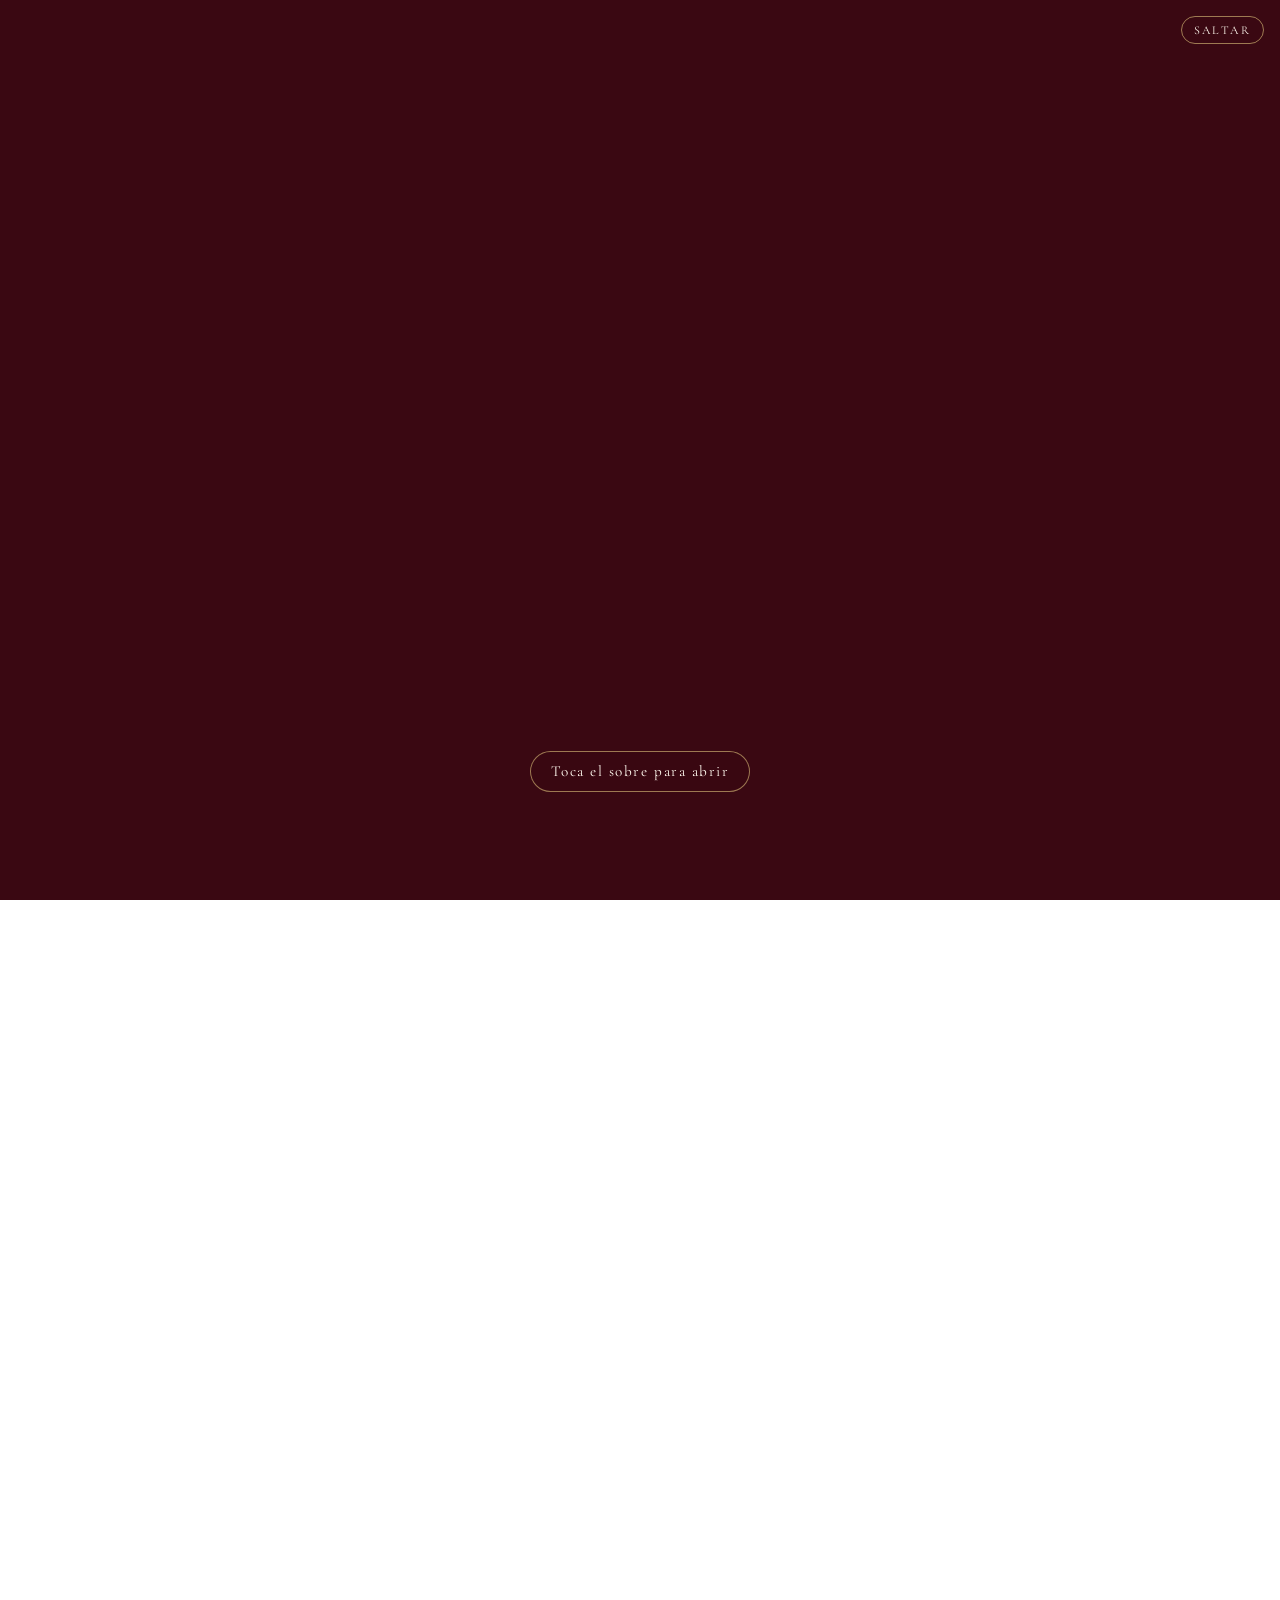
<file: XV-Daniella-web/index.html>
<!DOCTYPE html>
<html lang="es">
<head>
  <meta charset="utf-8">
  <meta name="viewport" content="width=device-width, initial-scale=1">
  <title>Mis XV años · Daniella Yaneth Cedeño Elizondro</title>
  <meta name="description" content="El comienzo de un nuevo capítulo. 19 de diciembre de 2026, 7:30 p. m., Hotel Sheraton.">
  <!-- Vista previa al compartir el link (WhatsApp, Facebook). Si cambia el link del sitio, cámbialo también aquí -->
  <meta property="og:type" content="website">
  <meta property="og:title" content="Mis XV años · Daniella Yaneth Cedeño Elizondro">
  <meta property="og:description" content="El comienzo de un nuevo capítulo. 19 de diciembre de 2026, 7:30 p. m., Hotel Sheraton.">
  <meta property="og:image" content="https://jadeinkinvitacionesdigitales-source.github.io/mis-xv-Daniella-Yaneth/XV-Daniella-web/assets/vista-previa-daniella.jpg">
  <meta property="og:image:width" content="800">
  <meta property="og:image:height" content="800">
  <meta property="og:url" content="https://jadeinkinvitacionesdigitales-source.github.io/mis-xv-Daniella-Yaneth/XV-Daniella-web/">
  <meta name="twitter:card" content="summary">
  <link rel="preconnect" href="https://fonts.googleapis.com">
  <link rel="preconnect" href="https://fonts.gstatic.com" crossorigin>
  <link rel="stylesheet" href="https://fonts.googleapis.com/css2?family=Cinzel:wght@400;500;600&family=Cormorant+Garamond:ital,wght@0,400;0,500;0,600;1,400&family=Great+Vibes&display=swap">
  <link rel="stylesheet" href="styles.css?v=59">
</head>
<body>
  <!-- Todo el contenido se arma desde config.js -->
  <div id="app"></div>
  <script src="config.js?v=59"></script>
  <script src="app.js?v=59"></script>
</body>
</html>
</file>
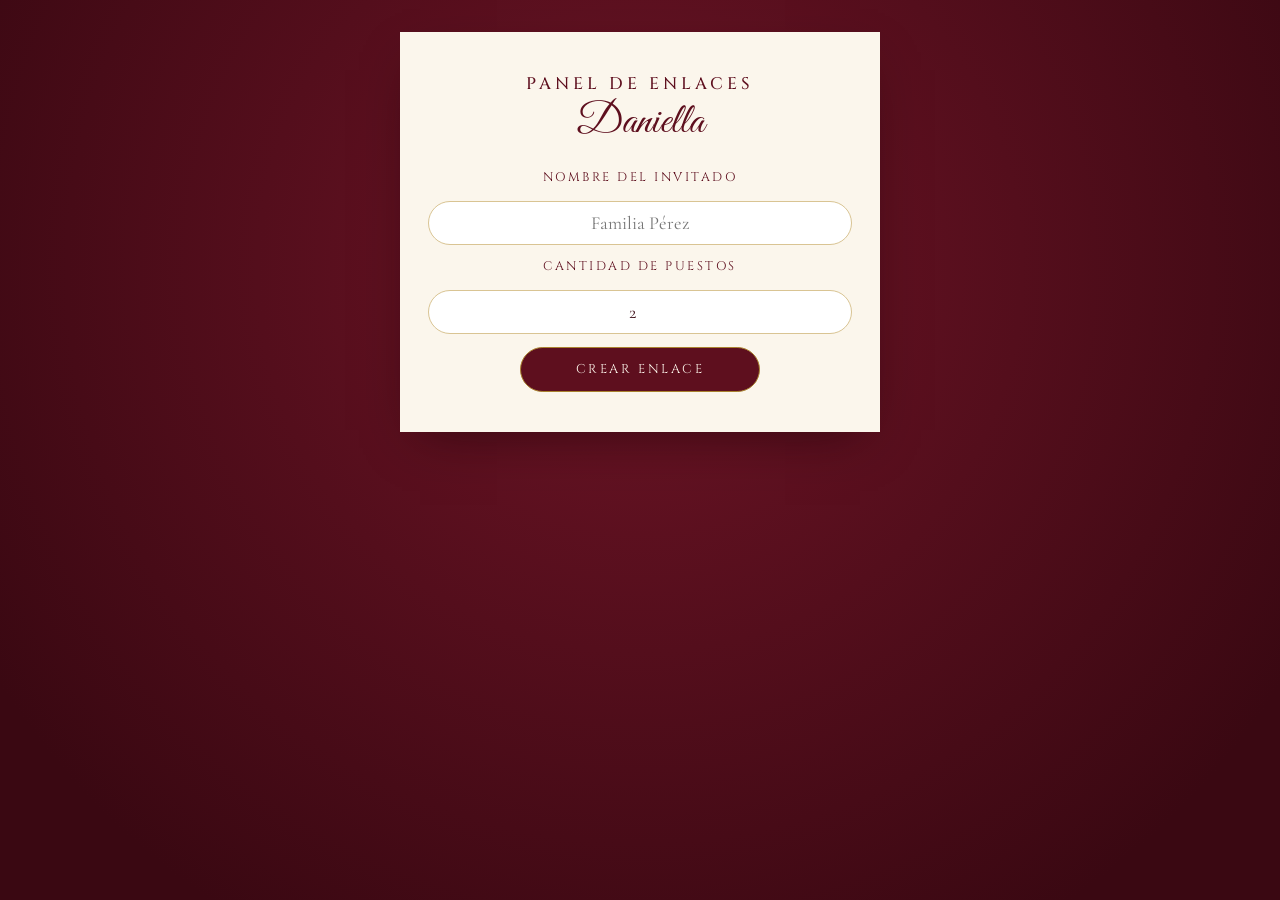
<file: XV-Daniella-web/panel.html>
<!DOCTYPE html>
<html lang="es">
<head>
  <meta charset="utf-8">
  <meta name="viewport" content="width=device-width, initial-scale=1">
  <meta name="robots" content="noindex">
  <title>Panel de enlaces</title>
  <link rel="preconnect" href="https://fonts.googleapis.com">
  <link rel="preconnect" href="https://fonts.gstatic.com" crossorigin>
  <link rel="stylesheet" href="https://fonts.googleapis.com/css2?family=Cinzel:wght@400;500;600&family=Cormorant+Garamond:ital,wght@0,400;0,500;0,600;1,400&family=Great+Vibes&display=swap">
  <link rel="stylesheet" href="styles.css?v=59">
  <style>
    .panel-form { margin-top: 1.25rem; display: grid; gap: .8rem; justify-items: center; }
    .panel-result { margin-top: 1.25rem; padding: 1rem; border: 1px solid var(--line); border-radius: .5rem; }
    .panel-result[hidden], .panel-list[hidden] { display: none; }
    .panel-link { margin: .3rem 0 .8rem; font-size: 1rem; line-height: 1.35; overflow-wrap: anywhere; color: var(--ink); }
    .panel-actions { display: grid; grid-template-columns: 1fr 1fr; gap: .5rem; }
    .panel-actions .btn { min-width: 0; padding: .6rem .5rem; font-size: .7rem; letter-spacing: .12em; }
    .btn.light { background: none; color: var(--wine); }
    .panel-list { padding-top: 0; text-align: left; }
    .panel-list .title { text-align: center; }
    .panel-total { margin-bottom: 1rem; text-align: center; font-size: 1.1rem; color: var(--gold); font-style: italic; }
    .panel-item { padding: .9rem 0; border-top: 1px solid var(--line); }
    .panel-name { font-size: 1.2rem; font-weight: 600; color: var(--wine); }
    .panel-seats { font-size: 1.05rem; }
    .panel-item .panel-actions { margin-top: .5rem; grid-template-columns: 1fr 1fr auto; }
    .panel-remove { padding: 0 .6rem; font-size: 1rem; color: var(--wine); text-decoration: underline; }
    .panel-note { margin-top: 1rem; text-align: center; font-size: 1rem; font-style: italic; }
  </style>
</head>
<body>
  <main class="visible">
    <section class="block">
      <h1 class="title">Panel de enlaces</h1>
      <p class="script-title" id="panelName"></p>
      <form class="panel-form" id="linkForm" novalidate>
        <label class="rsvp-label" for="guestName">Nombre del invitado</label>
        <input class="rsvp-input" id="guestName" autocomplete="off" placeholder="Familia Pérez">
        <label class="rsvp-label" for="guestSeats">Cantidad de puestos</label>
        <input class="rsvp-input" id="guestSeats" type="number" inputmode="numeric" min="1" max="50" value="2">
        <p class="rsvp-error" id="linkError" role="alert" hidden></p>
        <button class="btn" type="submit">Crear enlace</button>
      </form>
      <div class="panel-result" id="result" hidden>
        <p class="rsvp-label">Enlace listo</p>
        <p class="panel-link" id="resultLink"></p>
        <div class="panel-actions">
          <button class="btn" type="button" id="resultCopy">Copiar</button>
          <a class="btn light" id="resultSend" target="_blank" rel="noopener">WhatsApp</a>
        </div>
      </div>
    </section>
    <section class="block panel-list" id="list" hidden>
      <h2 class="title">Enlaces creados</h2>
      <p class="panel-total" id="total"></p>
      <div id="items"></div>
      <p class="panel-note">Esta lista se guarda solo en este celular o computadora.</p>
    </section>
  </main>
  <script src="config.js?v=59"></script>
  <script>
    (function () {
      var C = window.CONFIG;
      var KEY = "panel-enlaces";
      var el = function (id) { return document.getElementById(id); };
      var plural = function (n) { return n + (n === 1 ? " puesto" : " puestos"); };

      el("panelName").textContent = C.nombreCorto;

      var load = function () {
        try { return JSON.parse(localStorage.getItem(KEY)) || []; } catch (e) { return []; }
      };
      var store = function () {
        try { localStorage.setItem(KEY, JSON.stringify(saved)); } catch (e) {}
      };
      var saved = load();

      var linkFor = function (g) {
        return C.linkSitio + "?n=" + encodeURIComponent(g.nombre) + "&c=" + g.puestos;
      };
      var sendFor = function (g) {
        return "https://wa.me/?text=" + encodeURIComponent(C.mensajeEnlace.replace("{nombre}", g.nombre) + "\n" + linkFor(g));
      };
      var copy = function (button, g) {
        var done = function () {
          var label = button.textContent;
          button.textContent = "Copiado";
          setTimeout(function () { button.textContent = label; }, 1500);
        };
        var fallback = function () {
          var area = document.createElement("textarea");
          area.value = linkFor(g);
          document.body.appendChild(area);
          area.select();
          document.execCommand("copy");
          area.remove();
          done();
        };
        if (navigator.clipboard) navigator.clipboard.writeText(linkFor(g)).then(done, fallback);
        else fallback();
      };

      var render = function () {
        var box = el("items");
        box.textContent = "";
        el("list").hidden = !saved.length;
        el("total").textContent = saved.length + (saved.length === 1 ? " invitado · " : " invitados · ") +
          plural(saved.reduce(function (sum, g) { return sum + g.puestos; }, 0));
        saved.forEach(function (g, i) {
          var item = document.createElement("div");
          item.className = "panel-item";
          var name = document.createElement("p");
          name.className = "panel-name";
          name.textContent = g.nombre;
          var seats = document.createElement("p");
          seats.className = "panel-seats";
          seats.textContent = plural(g.puestos);
          var actions = document.createElement("div");
          actions.className = "panel-actions";
          var copyBtn = document.createElement("button");
          copyBtn.type = "button";
          copyBtn.className = "btn";
          copyBtn.textContent = "Copiar";
          copyBtn.addEventListener("click", function () { copy(copyBtn, g); });
          var send = document.createElement("a");
          send.className = "btn light";
          send.textContent = "WhatsApp";
          send.href = sendFor(g);
          send.target = "_blank";
          send.rel = "noopener";
          var remove = document.createElement("button");
          remove.type = "button";
          remove.className = "panel-remove";
          remove.textContent = "Quitar";
          remove.addEventListener("click", function () {
            saved.splice(i, 1);
            store();
            render();
          });
          actions.append(copyBtn, send, remove);
          item.append(name, seats, actions);
          box.appendChild(item);
        });
      };

      var current = null;
      el("resultCopy").addEventListener("click", function () { copy(this, current); });

      el("linkForm").addEventListener("submit", function (e) {
        e.preventDefault();
        var nombre = el("guestName").value.trim();
        var puestos = parseInt(el("guestSeats").value, 10);
        var problem = !nombre ? "Escribe el nombre del invitado." : !(puestos >= 1 && puestos <= 50) ? "Escribe una cantidad de puestos entre 1 y 50." : "";
        el("linkError").textContent = problem;
        el("linkError").hidden = !problem;
        if (problem) return;
        current = { nombre: nombre, puestos: puestos };
        saved = saved.filter(function (g) { return g.nombre !== nombre; });
        saved.unshift(current);
        store();
        render();
        el("resultLink").textContent = linkFor(current);
        el("resultSend").href = sendFor(current);
        el("result").hidden = false;
        el("guestName").value = "";
        el("guestName").focus();
      });

      render();
    })();
  </script>
</body>
</html>
</file>
<file: XV-Daniella-web/styles.css>
/* ===== Paleta y tipografías ===== */
:root {
  --paper: #FBF6EC;
  --wine: #5E0F1E;
  --wine-deep: #3A0812;
  --gold: #A9822F;
  --gold-soft: #E2C77E;
  --ink: #40121C;
  --line: #D9C493;
  --on-wine: #FFF8EE;
  --shadow: 0 18px 50px -20px rgba(30, 4, 8, .7);
  --font-display: "Cinzel", serif;
  --font-body: "Cormorant Garamond", serif;
  --font-script: "Great Vibes", cursive;
}

*, *::before, *::after { box-sizing: border-box; margin: 0; padding: 0; }
img, video, svg { display: block; max-width: 100%; }
a { color: inherit; text-decoration: none; }
button { font: inherit; background: none; border: 0; cursor: pointer; }
html { -webkit-text-size-adjust: 100%; }
body {
  font-family: var(--font-body);
  color: var(--ink);
  background: radial-gradient(circle at 50% 30%, #6E1426, var(--wine-deep) 85%) fixed;
  overflow-x: hidden;
  line-height: 1.5;
}

/* ===== Intro en video ===== */
.intro {
  position: fixed; inset: 0; z-index: 50; height: 100svh;
  background: var(--wine-deep);
  transition: opacity 1200ms ease-out;
}
.intro.out { opacity: 0; pointer-events: none; }
.intro video { margin: 0 auto; height: 100%; width: 100%; object-fit: cover; }
@media (min-width: 768px) { .intro video { aspect-ratio: 9/16; width: auto; max-width: 100%; } }
.intro-canvas { position: absolute; inset: 0; margin: 0 auto; height: 100%; width: 100%; object-fit: cover; }
@media (min-width: 768px) { .intro-canvas { left: 50%; right: auto; transform: translateX(-50%); aspect-ratio: 9/16; width: auto; max-width: 100%; } }
.intro video.hidden-under-canvas { opacity: 0; }
.intro-hint {
  pointer-events: none; position: absolute; left: 0; right: 0; bottom: 12%;
  display: flex; justify-content: center; padding: 0 1.5rem;
}
.intro-hint span {
  border-radius: 9999px; border: 1px solid rgba(226, 199, 126, .6);
  background: rgba(58, 8, 18, .45);
  padding: .5rem 1.25rem; text-align: center;
  font-size: .95rem; letter-spacing: .1em; color: var(--on-wine);
}
.intro-skip {
  position: absolute; right: 1rem; top: 1rem; border-radius: 9999px;
  border: 1px solid rgba(226, 199, 126, .6);
  padding: .25rem .75rem; font-size: .75rem; letter-spacing: .2em; color: var(--on-wine);
}

/* ===== Botón de música ===== */
.music-btn {
  position: fixed; bottom: 1rem; right: 1rem; z-index: 40;
  display: grid; place-items: center; height: 3rem; width: 3rem; border-radius: 9999px;
  border: 1px solid var(--gold-soft); background: var(--wine); color: var(--gold-soft);
  box-shadow: 0 6px 16px rgba(30, 5, 8, .4);
  opacity: .75; transition: opacity 700ms;
}
.music-btn[hidden] { display: none; }
.music-btn svg { width: 1.35rem; height: 1.35rem; }
.music-btn.playing { opacity: 1; }
.music-btn.playing svg { animation: pulse 1.8s ease-in-out infinite; }

/* ===== Tarjeta ===== */
main {
  position: relative; margin: 0 auto; width: 100%; max-width: 480px; overflow: hidden;
  background: var(--paper); box-shadow: var(--shadow); text-align: center;
  opacity: 0; transition: opacity 1000ms;
}
main.visible { opacity: 1; }
@media (min-width: 768px) { main { margin: 2rem auto; } }
.block { position: relative; padding: 2.5rem 1.75rem; }
.block.no-side { padding-inline: 0; }
.block.no-top { padding-top: 0; }
.block.with-roses { padding-bottom: 11.5rem; }

/* Rosas */
.flowers-top { position: absolute; top: 0; right: 0; width: 60%; transform: translate(14%, -14%) rotate(180deg); pointer-events: none; }
.flowers-side { position: absolute; bottom: .75rem; left: 0; width: 42%; transform: translateX(-14%); pointer-events: none; }
.flowers-bottom { display: block; width: 50%; margin: -8% auto 0 0; transform: translate(-14%, 14%); pointer-events: none; }
.sprig { margin: 1.25rem auto 0; width: min(30%, 120px); }

/* Títulos y divisores */
.title {
  font-family: var(--font-display); font-weight: 500; font-size: 1.05rem; line-height: 1.5;
  letter-spacing: .24em; text-transform: uppercase; color: var(--wine);
}
.script-title { font-family: var(--font-script); font-weight: 400; font-size: 2.7rem; line-height: 1.2; color: var(--wine); }
.heart { display: flex; align-items: center; justify-content: center; gap: .6rem; margin: 1.25rem auto; width: 62%; color: var(--gold); font-size: .7rem; }
.heart::before, .heart::after { content: ""; flex: 1; height: 1px; background: var(--line); }
.text { font-size: 1.15rem; line-height: 1.55; color: var(--ink); }
.text > p + p { margin-top: .8rem; }
.highlight { font-weight: 600; font-size: 1.15em; color: var(--wine); }
.icon { margin: 0 auto .6rem; width: 2.5rem; height: 2.5rem; color: var(--wine); }
.btn-icon { width: 1.2rem; height: 1.2rem; }

/* Portada */
.cover { position: relative; padding: 46% 1.75rem 1.25rem; }
.phrase { position: relative; margin: 0 auto; max-width: 15rem; font-size: 1.1rem; font-style: italic; color: var(--ink); }
.mono-top {
  position: relative; display: flex; align-items: center; justify-content: center; gap: 1.1rem; margin-top: 1.5rem;
  font-family: var(--font-display); font-size: 4.2rem; line-height: 1; color: var(--wine);
}
.mono-top i { width: 1px; height: 4.6rem; background: var(--gold); }
.kicker { position: relative; margin-top: 1rem; font-family: var(--font-display); font-size: .95rem; letter-spacing: .34em; text-transform: uppercase; color: var(--gold); }

/* Fotos con borde rasgado */
.torn { position: relative; line-height: 0; }
.torn img { width: 100%; }
.edge { position: absolute; left: 0; width: 100%; height: 34px; background-size: 100% 100%; }
.edge.top { top: -1px; }
.edge.bottom { bottom: -1px; transform: scaleY(-1); }

/* Invitado */
.guest { padding: 1.75rem 1.75rem 0; }
.guest-for { font-size: 1.1rem; font-style: italic; }
.guest-name { font-family: var(--font-script); font-size: 2.6rem; line-height: 1.25; color: var(--wine); }
.guest-seats { font-family: var(--font-display); font-size: .8rem; letter-spacing: .22em; text-transform: uppercase; color: var(--gold); }

/* Padres */
.parents-intro { margin-bottom: .8rem; font-family: var(--font-display); font-size: .8rem; line-height: 1.7; letter-spacing: .16em; text-transform: uppercase; color: var(--wine); }
.parents p + p { margin-top: .15rem; }
.parents p { font-size: 1.15rem; font-weight: 500; }

/* Nombre y fecha */
.name-block { padding-top: .5rem; }
.big-name { font-family: var(--font-script); font-weight: 400; font-size: clamp(3rem, 14vw, 4rem); line-height: 1.15; color: var(--wine); }
.date-line { margin-top: 1.5rem; }
.date-month { font-family: var(--font-display); font-size: 1rem; letter-spacing: .3em; text-transform: uppercase; color: var(--wine); }
.date-row { display: grid; grid-template-columns: 1fr auto 1fr; align-items: center; gap: 1rem; margin: .35rem auto 0; max-width: 20rem; }
.date-row span { padding: .4rem 0; border-top: 1px solid var(--line); border-bottom: 1px solid var(--line); font-family: var(--font-display); font-size: .82rem; letter-spacing: .22em; text-transform: uppercase; color: var(--wine); }
.date-row b { font-family: var(--font-display); font-weight: 500; font-size: 3.4rem; line-height: 1; color: var(--wine); }

/* Cuenta regresiva */
.band { position: relative; padding: 3.75rem 1.5rem; background: var(--wine); color: var(--on-wine); }
.band .title { color: var(--on-wine); font-size: .86rem; letter-spacing: .18em; }
.countdown { margin-top: 1.5rem; display: grid; grid-template-columns: repeat(4, 1fr); }
.cd-cell + .cd-cell { border-left: 1px solid rgba(226, 199, 126, .55); }
.cd-num { font-family: var(--font-display); font-weight: 500; font-size: 2.2rem; line-height: 1.1; color: var(--on-wine); font-variant-numeric: tabular-nums; }
.cd-label { margin-top: .3rem; font-family: var(--font-display); font-size: .68rem; letter-spacing: .18em; text-transform: uppercase; color: var(--gold-soft); }
.big-day { margin-top: 1rem; font-family: var(--font-script); font-size: 2.8rem; color: var(--gold-soft); }

/* Hora y lugar */
.event-item + .event-item { margin-top: 1.75rem; padding-top: 1.75rem; border-top: 1px solid var(--line); }
.event-main { margin-top: .3rem; font-family: var(--font-display); font-size: 1.35rem; letter-spacing: .06em; color: var(--wine); }
.event-sub { font-size: 1.1rem; }

/* Botones */
.btn {
  display: inline-flex; align-items: center; justify-content: center; gap: .55rem;
  min-width: min(100%, 15rem); padding: .75rem 1.5rem; border-radius: 9999px;
  border: 1px solid var(--gold); background: var(--wine); color: var(--on-wine);
  font-family: var(--font-display); font-size: .8rem; letter-spacing: .2em; text-transform: uppercase;
  transition: transform 400ms;
}
.btn:hover { transform: scale(1.03); }
.mt { margin-top: 1.1rem; }

/* Frase bajo la segunda foto */
.vintage-quote { position: relative; font-family: var(--font-script); font-size: 1.9rem; line-height: 1.3; color: var(--wine); }

/* Galería */
.slide-note { margin-top: .25rem; font-size: .95rem; font-style: italic; color: var(--gold); }
.slide-hint { display: inline-block; animation: slideHint 2.4s ease-in-out infinite; }
.gallery-wrap { position: relative; margin-top: 1.1rem; }
.gallery {
  display: flex; gap: .8rem; overflow-x: auto; padding: 0 9%;
  scroll-snap-type: x mandatory; scrollbar-width: none; cursor: grab;
  -webkit-user-select: none; user-select: none;
}
.gallery::-webkit-scrollbar { display: none; }
.gallery.dragging { cursor: grabbing; scroll-snap-type: none; }
.gallery-item { flex: 0 0 82%; aspect-ratio: 3/4; scroll-snap-align: center; overflow: hidden; border-radius: .35rem; }
.gallery-item img { height: 100%; width: 100%; object-fit: cover; }
.gallery-arrow {
  display: none; position: absolute; top: 50%; z-index: 2; transform: translateY(-50%);
  width: 2.4rem; height: 2.4rem; border-radius: 9999px; place-items: center;
  border: 1px solid var(--gold-soft); background: rgba(94, 15, 30, .88);
  color: var(--on-wine); font-size: 1.6rem; line-height: 1; padding-bottom: .2rem;
}
.gallery-wrap.scrollable .gallery-arrow { display: grid; }
.gallery-arrow.prev { left: .4rem; }
.gallery-arrow.next { right: .4rem; }
.gallery-dots { margin-top: .9rem; display: flex; justify-content: center; gap: .55rem; }
.gallery-dots[hidden] { display: none; }
.gallery-dots button { width: .55rem; height: .55rem; border-radius: 9999px; border: 1px solid var(--gold); padding: 0; }
.gallery-dots button.active { background: var(--wine); border-color: var(--wine); }

/* Dress code */
.dress-pareja { margin: 1.25rem auto 0; width: 88%; }
.dress-colores { margin: 1.25rem auto 0; width: 100%; }
.dress-imgs { margin-top: 1.25rem; display: flex; align-items: flex-end; justify-content: center; gap: 1.25rem; }
.dress-imgs img { height: 10.5rem; width: auto; }
.reserved { margin-top: 1.5rem; }
.swatches { margin-top: 1.25rem; display: flex; justify-content: center; }
.swatches i { height: 4.5rem; width: 4.5rem; border-radius: 9999px; }
.swatches i + i { margin-left: -1.1rem; }

/* Datos bancarios */
.bank-card { margin: 1.25rem auto 0; max-width: 20rem; padding: 1rem 1.25rem; border: 1px solid var(--line); border-radius: .5rem; }
.bank-title { font-family: var(--font-display); font-size: .85rem; letter-spacing: .18em; text-transform: uppercase; color: var(--wine); }
.bank-card dl { margin-top: .6rem; display: grid; grid-template-columns: auto 1fr; gap: .3rem .9rem; text-align: left; }
.bank-card dd { font-weight: 600; color: var(--wine); }

/* Confirmación */
.rsvp-form { margin-top: 1.25rem; display: grid; gap: .8rem; justify-items: center; }
.rsvp-label { font-family: var(--font-display); font-size: .78rem; letter-spacing: .2em; text-transform: uppercase; color: var(--wine); }
.rsvp-input {
  width: 100%; padding: .65rem 1rem; border-radius: 9999px; border: 1px solid var(--line);
  background: #fff; font-family: var(--font-body); font-size: 1.15rem; color: var(--ink); text-align: center;
}
.rsvp-input:focus { outline: 2px solid var(--wine); outline-offset: 2px; }
.rsvp-choice { display: grid; grid-template-columns: 1fr 1fr; gap: .6rem; width: 100%; }
.rsvp-choice label { position: relative; }
.rsvp-choice input { position: absolute; opacity: 0; pointer-events: none; }
.rsvp-choice span {
  display: block; padding: .6rem .4rem; border-radius: 9999px; border: 1px solid var(--line);
  font-size: 1.08rem; font-weight: 600; color: var(--wine); cursor: pointer; transition: background .3s, color .3s;
}
.rsvp-choice input:checked + span { background: var(--wine); border-color: var(--wine); color: var(--on-wine); }
.rsvp-choice input:focus-visible + span { outline: 2px solid var(--wine); outline-offset: 2px; }
.rsvp-error { font-size: 1.05rem; font-weight: 600; color: var(--wine); }
.rsvp-form .btn { width: 100%; }

/* Cierre */
.closing { padding-bottom: 3rem; }
.closing-name { margin-top: 1.25rem; font-family: var(--font-script); font-size: 2.5rem; line-height: 1.2; color: var(--wine); }
.closing-date { margin-top: .5rem; font-family: var(--font-display); font-size: .85rem; letter-spacing: .34em; color: var(--gold); }
.monogram { margin: 1.5rem auto 0; width: 46%; }

/* ===== Animaciones ===== */
.reveal { opacity: 0; transform: translateY(20px); transition: opacity .9s ease-out, transform .9s ease-out; }
.reveal.in { opacity: 1; transform: none; }
@keyframes pulse { 0%, 100% { transform: scale(1); } 50% { transform: scale(1.14); } }
@keyframes slideHint { 0%, 100% { transform: translateX(-4px); } 50% { transform: translateX(4px); } }
@media (prefers-reduced-motion: reduce) {
  .reveal { opacity: 1; transition: none; transform: none; }
  .slide-hint, .music-btn.playing svg { animation: none; }
}
</file>
